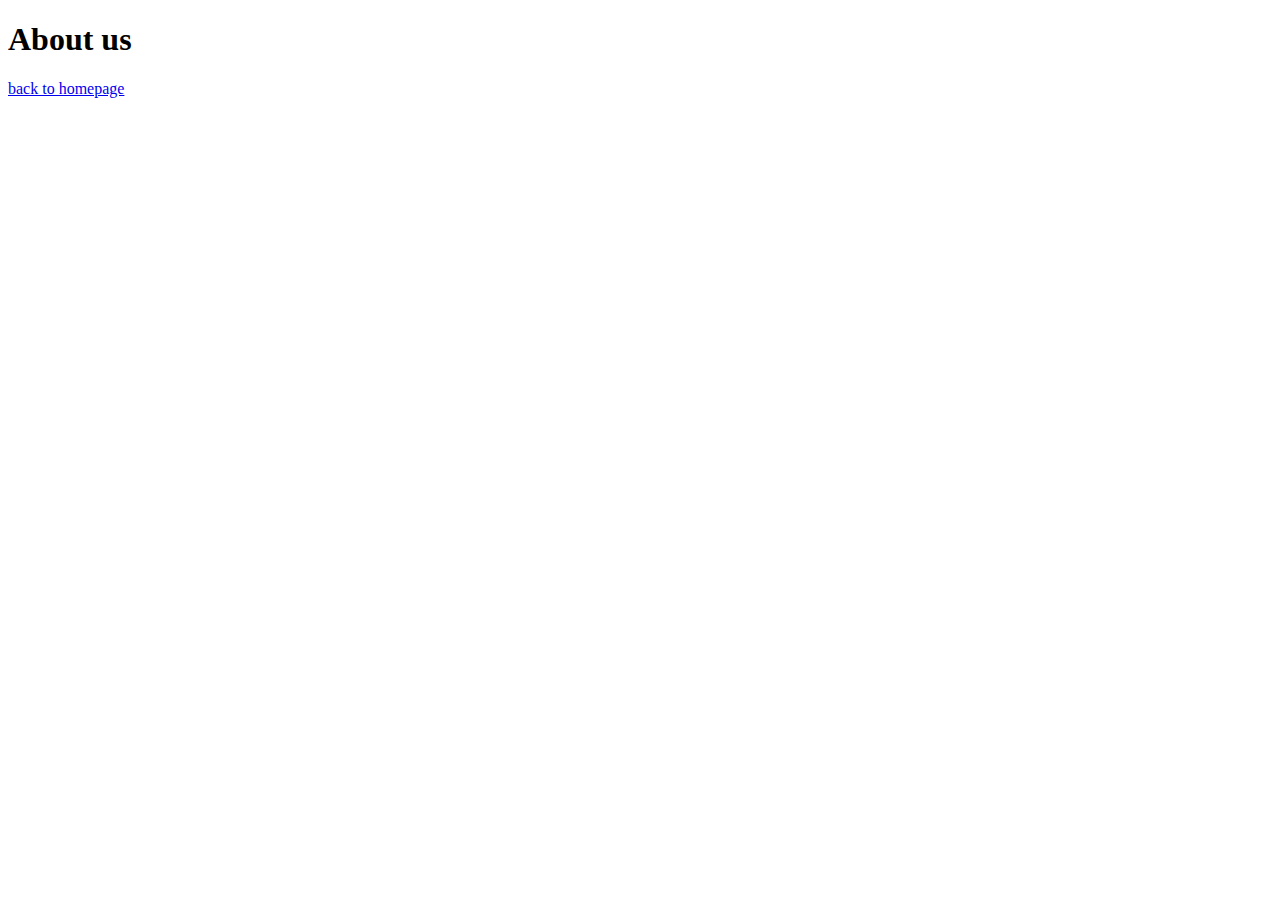
<file: about.html>
<!DOCTYPE html>
<html lang="en">
  <head>
    <meta charset="UTF-8" />
    <meta name="viewport" content="width=device-width, initial-scale=1.0" />
    <title>about me</title>
  </head>
  <body>
    <h1>About us</h1>
    <a href="index.html">back to homepage</a>
  </body>
</html>
</file>
